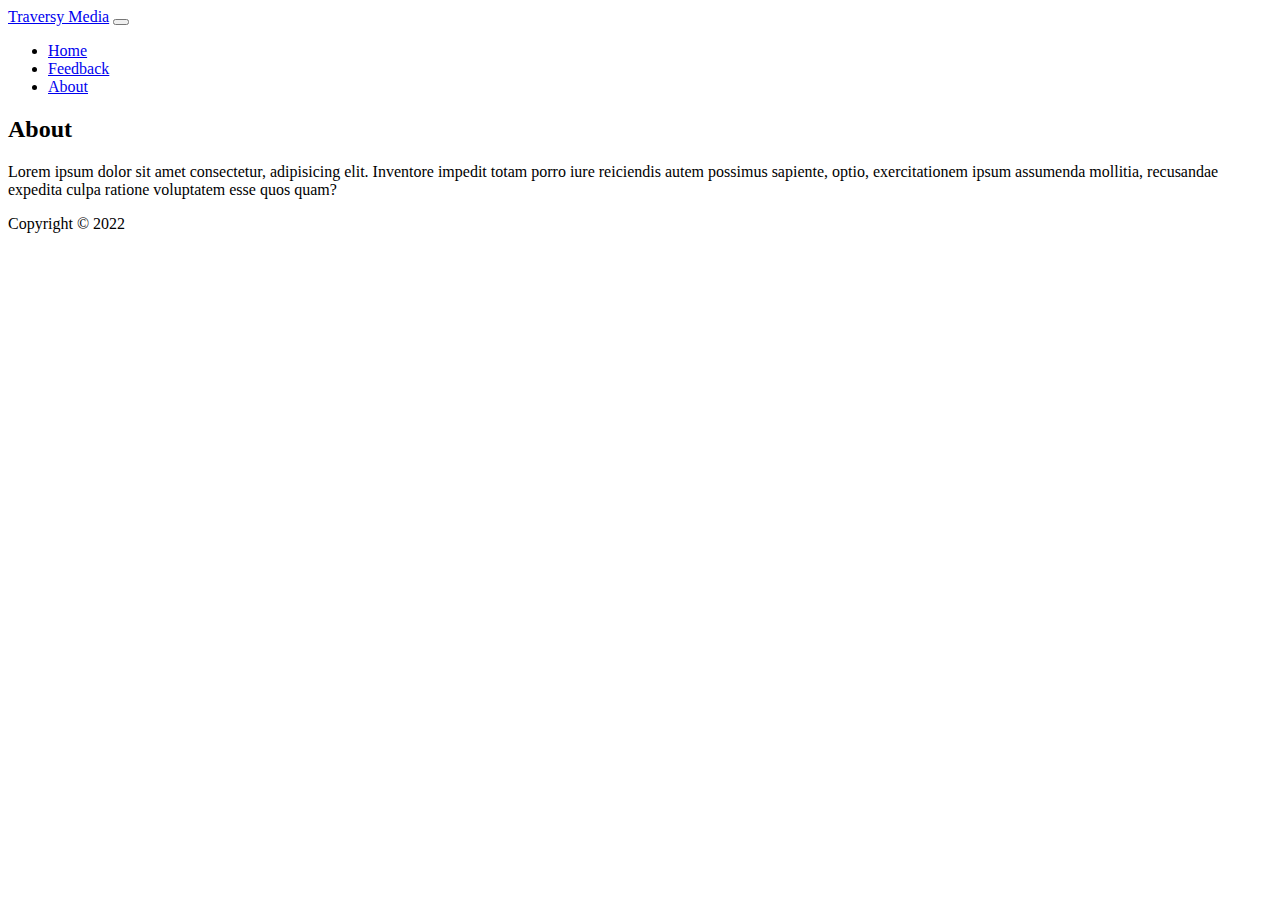
<file: php-crash-main/_starter_files/feedback/about.html>
<!DOCTYPE html>
<html lang="en">
<head>
  <meta charset="UTF-8">
  <meta http-equiv="X-UA-Compatible" content="IE=edge">
  <meta name="viewport" content="width=device-width, initial-scale=1.0">
  <link href="https://cdn.jsdelivr.net/npm/bootstrap@5.0.2/dist/css/bootstrap.min.css" rel="stylesheet" integrity="sha384-EVSTQN3/azprG1Anm3QDgpJLIm9Nao0Yz1ztcQTwFspd3yD65VohhpuuCOmLASjC" crossorigin="anonymous">
  <title>Leave Feedback</title>
</head>
<body>
  <nav class="navbar navbar-expand-sm navbar-light bg-light mb-4">
    <div class="container">
      <a class="navbar-brand" href="#">Traversy Media</a>
      <button class="navbar-toggler" type="button" data-bs-toggle="collapse" data-bs-target="#navbarNav" aria-controls="navbarNav" aria-expanded="false" aria-label="Toggle navigation">
        <span class="navbar-toggler-icon"></span>
      </button>
      <div class="collapse navbar-collapse" id="navbarNav">
        <ul class="navbar-nav ms-auto">
         <li class="nav-item">
           <a class="nav-link" href="/php-crash/feedback/index.html">Home</a>
         </li>
         <li class="nav-item">
           <a class="nav-link" href="/php-crash/feedback/feedback.html">Feedback</a>
         </li>
         <li class="nav-item">
           <a class="nav-link" href="/php-crash/feedback/about.html">About</a>
         </li>
        </ul>
      </div>
  </div>
</nav>

<main>
  <div class="container d-flex flex-column align-items-center">
    <h2>About</h2>

    <p class="text-center">Lorem ipsum dolor sit amet consectetur, adipisicing elit. Inventore impedit totam porro iure reiciendis autem possimus sapiente, optio, exercitationem ipsum assumenda mollitia, recusandae expedita culpa ratione voluptatem esse quos quam?</p>
    </div>
</main>

<footer class="text-center mt-5">
  Copyright &copy; 2022
</footer>
 
<script src="https://cdn.jsdelivr.net/npm/bootstrap@5.0.2/dist/js/bootstrap.bundle.min.js" integrity="sha384-MrcW6ZMFYlzcLA8Nl+NtUVF0sA7MsXsP1UyJoMp4YLEuNSfAP+JcXn/tWtIaxVXM" crossorigin="anonymous"></script>

</body>
</html>
</file>
